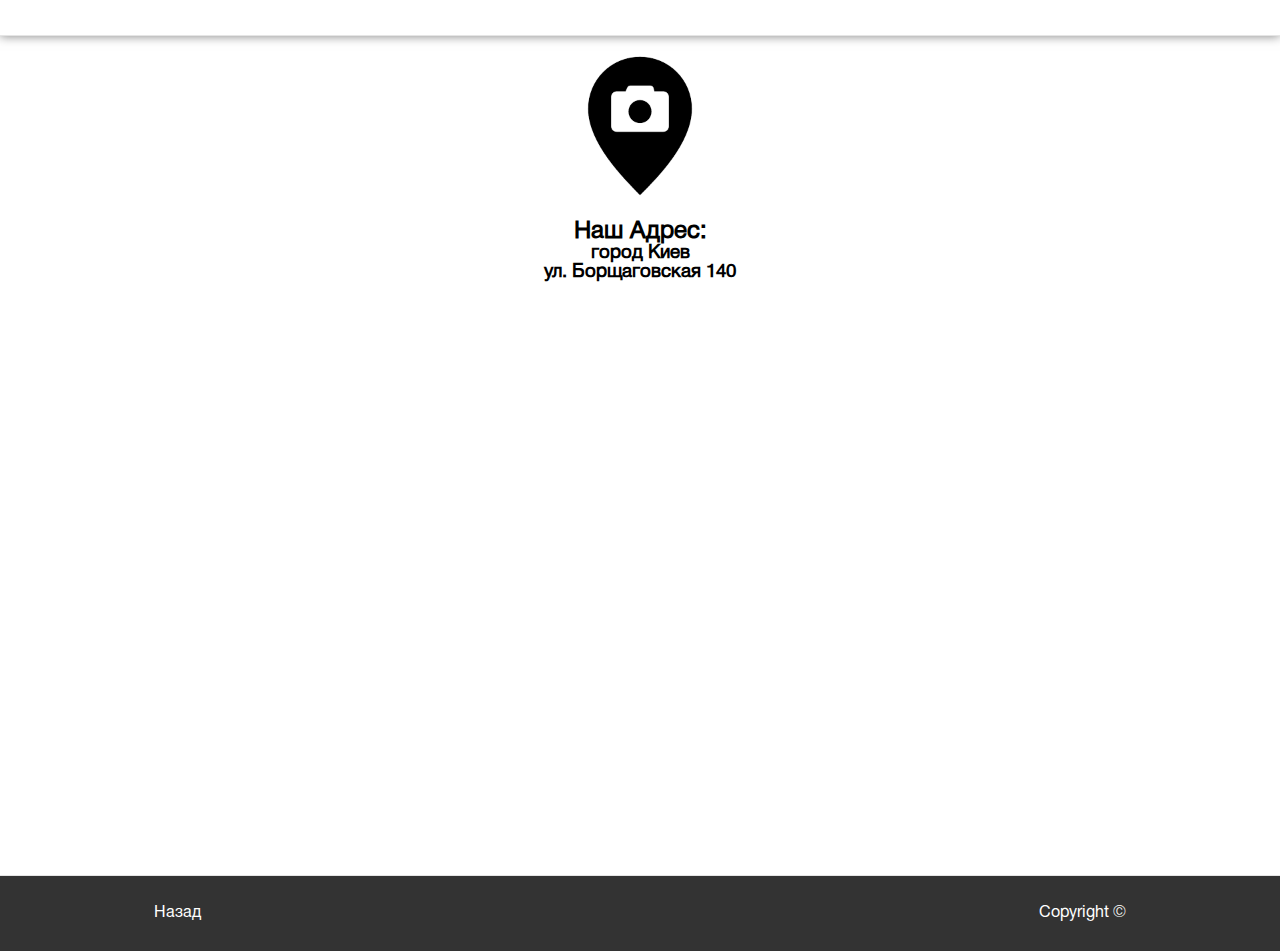
<file: html/contacts.html>
<!DOCTYPE html>
<html lang="ru">
<head>
  <meta charset="utf-8">
  <title>Contacts</title>
  <link rel="stylesheet" type="text/css" href="../css/style.css">
  <link rel="stylesheet" type="text/css" href="../css/media.css">
  <link rel="stylesheet" type="text/css" href="../css/font.css">
  </head>
  <body>
    <header>
     <div class="header-top-bar">
       <div class="container clearfix">
        <div class="header-top-inner">
          <div class="header-account" id="header-account">
          </div>
        </div>
      </div>
    </div>
    <div class="header-logo">
     <div class="logo-wrap">
       <a href="../index.html"><img src="../img/header-logo.png" alt="logo"></a>
     </div>
   </div>
 </header>
 <section class="contacts-section">
  <div class="container clearfix">
   <div class="map-wrapper">
      <div class="address-wrapper">
          <h2>Наш Адрес:</h2>
          <h3>город Киев</h3>
          <h3>ул. Борщаговская 140</h3>
      </div>
   <iframe src="https://www.google.com/maps/embed?pb=!1m18!1m12!1m3!1d2540.759415501656!2d30.44863370955439!3d50.44558176966332!2m3!1f0!2f0!3f0!3m2!1i1024!2i768!4f13.1!3m3!1m2!1s0x40d4cc20d6cde507%3A0x67713357e22881d8!2z0LLRg9C70LjRhtGPINCR0L7RgNGJ0LDQs9GW0LLRgdGM0LrQsCwgMTQwLCDQmtC40ZfQsg!5e0!3m2!1sru!2sua!4v1485142384926" width="50%" height="500px" frameborder="0" style="border:0" allowfullscreen></iframe>
  </div>
</div>
</section>
<footer>
  <div class="container clearfix">
    <div class="copyright">
      <div class="right-copy">Copyright ©</div>
      <div class="left-copy"><a href="../index.html">Назад</a></div>
    </div>
  </div>
</footer> 
</body>
</html>
</file>
<file: css/style.css>
body{
	height: 100%;
	font-family: "HelveticaRegular";
}
*{
	margin: 0;
	padding: 0;
    outline: none;
    -webkit-box-sizing: border-box;
       -moz-box-sizing: border-box;
            box-sizing: border-box;
}
a,a:hover{
	text-decoration: none;
	color: #696969;
    -webkit-transition: all 0.3s ease 0s;
       -moz-transition: all 0.3s ease 0s;
            transition: all 0.3s ease 0s;
}
a img {
    border: none; 
}
.clearfix:before,
.clearfix:after{
	content: " ";
	display: block;
	clear: both;
}
.container{
	max-width: 2500px;
    margin: 0 auto;
}
.header-top-inner{
    border-bottom: 1px solid #e5e5e5;
    padding: 10px 12%;
    box-shadow: 0 0 10px rgba(0,0,0,0.5);
}
.header-account{
    display: inline-block;
}
.header-account a{
     margin-left: 10px;
}
.header-account a:hover{
    color: #000;
}
.requir-star{
    color:#c52626;
    font-size: 22px;
}
.header-logo{
    position: relative;
}
.logo-wrap{
    text-align: center;
    margin: 15px 0;
}
.logo-wrap img{
    max-width: 150px;
}
.main-menu,.copyright{
    border-top:1px solid #e5e5e5;
}
.menu-ul{ 
    text-align: center;
    position: relative; 
}
.main-menu  li{
    display: inline-block;
}
.main-menu  li a {
    font-size: 14px;
    font-weight: 700;
    line-height: 60px;
    padding: 22px 30px;
    position: relative;
    text-transform: uppercase;
}
.main-menu  li a:hover , 
.main-menu  ul li a.active,
.img-add-btn:hover {
    background: #333;
    color: #fff;
}
.main-menu  li a i{
    padding-left: 5px;
}
.main-menu  li a:after {
    border-right: 2px solid #e5e5e5;
    content: "";
    display: block;
    height: 30px;
    position: absolute;
    right: -2px;
    top: 25%;
}
.main-menu nav li:last-child :after {
    content: "";
    height: 0px;
}
.sub-menu{
    position: absolute;
    z-index: 99999;
    background: #333;
    padding: 10px 17px;
    text-align: left;
    display: none;

}
.sub-menu li{
    display: block;
    margin-bottom:15px; 
}
.sub-menu li a {
    padding: 0;
    font-size: 12px;
    line-height: 0;
}
.sub-menu li:hover{
  background: #333;
    color: #fff;
}
.sub-menu li a:after{
    border: none;
}
.sup-menu:hover .sub-menu {
    display: block;
 }
.search-wrap,.download-wrap{
    text-align: center;
    padding: 30px 0;
    display: none;
}
.img-add-btn-hide,
.log-out-header,
.main-menu-section {
    display:none;
}
.search-form-btn{
    width: 75px;
    height: 25px;
    background: #a5adc4;
    border: none;
    cursor: pointer;
}
.img-add-btn{
    border: none;
    padding: 10px 20px;
    border-radius: 0px;
    font-size: 16px;
    cursor: pointer;
    behavior: url(path/PIE.htc);
}
.img-add-btn:active{
    background-color:#3a3939;
}
.search-input{
    border: solid 1px #dbdbdb;
    color: #262626;
    font-size: 14px;
    outline: none;
    padding: 3px 10px 3px 26px;
    z-index: 2;
    background: #fafafa;    
}
.main-slaider-section {
    max-width: 1800px;
    margin: 0 auto;
}
/*Style for slider*/
.carousel-wrapper {  
    overflow: hidden; 
    position:relative;
    height: 405px;
}
.carousel-items {
    max-width: 100%; 
    position: relative; 
}
.carousel-block img{
     width: 100%;
}
.carousel-block {
    display:block;
    max-width: 100%;
    float: left; 
    height: 405px; 
}
.carousel-button-left a:before{ 
    content: "";
    width: 29px;
    height: 30px;
    position: absolute;
    top:50%;
    left: 10px;
    background: url(../img/slider_controls.png); 
    z-index: 1;
    cursor: pointer;
}
.carousel-button-right a:after{
    content: "";
    width: 29px;
    height: 30px;
    position: absolute;
    top:50%;
    right: 10px;
    background: url(../img/slider_controls.png) 102% -2% no-repeat;
    z-index: 1; 
    cursor: pointer;
}
/*End Style for slider*/
.content-section{
    padding:5% 0;
    text-align: center;
    position: relative;
}
.single-content-box{
    display: inline-block;
    margin: 2%;
    position: relative;
    font-size: 0;
}
.img-prev-container{
    height: 300px;
    width: 300px;
    overflow: hidden;
}
.img-prev-container img{
    max-width: 100%;
    height: 100%;
}
.copyright{
    padding: 30px 12%;
    background: #333;
    color: #fff;
}
.window-login-wrap,
.registration-wrap {
    display: none;
    width: 240px;
    padding: 10px 0;
    border: 1px solid #b9b9b9;
    border-radius: 12px;
    text-align: center;
    position: absolute;
    left: 9%;
    top: 50px;
    z-index: 999999;
    background-color: #fff;
    behavior: url(path/PIE.htc);
}
label[for ="password"],label[for="login"]{
    display: block;
}
.login{
    margin: 10px 0;
}
.login input,
.password input,
.form-date input,.tags-in{
    border: 1px #b9b9b9 solid;
    border-radius: 4px;
    margin-top: 4px;
    padding: 0 10px;
    width: 200px;
    color: #000;
    height: 25px;
    behavior: url(path/PIE.htc);
}
.login input:focus,
.password input:focus,
.form-date input:focus{
    border: 1px #0b7ed0 solid;
 }
.enter-log-button,
.reg-bt {
    margin: 15px 0;
    width: 75px;
    height: 25px;
    background: #a5adc4;
    border: none;
    cursor: pointer;
    border-radius: 4px;
    behavior: url(path/PIE.htc);
}
.enter-log-button:hover,
.reg-bt:hover{
    background-color: #525252;
}
.window-login a:hover{
    color: #000;
}
.refistration-form label{
    display: block;
}
.registration-wrap {
    text-align: left;
    padding: 10px 20px;
    position: absolute;
}
.refistration-form input{
    margin-bottom: 10px;
}
.reg-bt{
    width: 140px;
    margin: 10px auto;
    display: block;
 }
.feeds{
    position: absolute;
    right: 40%;
    top: 50%;
    color: #fff;
    font-size: 18px;
}
.img-prew img{
    width: 200px;
    height: 200px;
    margin-bottom: 10px;
    text-align: center;
}
.img-prew{
    padding:20px;
    display: none;
}
.save-img-bt{
    width: 85px;
    height: 25px;
    background: #a5adc4;
    border: none;
    cursor: pointer;
    border-radius: 4px;
    display: block;
    margin: 10px auto;
    behavior: url(path/PIE.htc);
}
.view-photo-wraperr {
    position: absolute;
    display: none;
    left: 50%;
    z-index: 999;
    top: 100px;
}
.success-load-text{
    margin-top: 30px;
}
.view-img-wrapper{
    position: absolute;
    top: 8%;
    left: 30%;
    display: none;
    z-index: 99999;
}
.like-wrapper{
    border: 1px solid #cacaca;
    margin-top: -4px;
    background-color: #fff;
    padding:20px 0;   
}
.like{
    padding:0 20px;
    text-align: left;
}
.view-img-wrapper img{
    width: 600px;
    max-height: 450px;
}
.like-numb{
    color: #696969;
    margin-left: 5px;
}
.right-copy{
    float: right;
}
.left-copy a{
    color: #fff;
}
.contacts-section{
    padding-bottom:5%;
    text-align: center;
}
.address-wrapper{
    margin-bottom:25px;
}
.search-result {
    display: none;
    position: absolute;
    top: 30%;
    left: 33%;
    background-color: #fff;
    z-index: 99999;
    padding: 30px;
    border-radius: 10px;
    behavior: url(path/PIE.htc);
}
.search-result-close{
    position: absolute;
    top: 15px;
    right: 15px;
    cursor: pointer;
}
.search-result-error{
    display: none;
    margin: 40px;
}
</file>
<file: css/media.css>
/*==========  Desktop First Method  ==========*/

/* Large Devices, Wide Screens */
@media only screen and (max-width : 1200px) {

}

/* Medium Devices, Desktops */
@media only screen and (max-width : 992px) {
.carousel-button-left a::before{ 
    top:20%;
}
.carousel-button-right a:after{
	top:20%;
}
}


/* Small Devices, Tablets */
@media only screen and (max-width : 768px) {

}

	

/* Extra Small Devices, Phones */
@media only screen and (max-width : 480px) {
.carousel-button-left a::before,
.carousel-button-right a:after{ 
    display: none;
}
.header-top-inner{
	text-align: center;
}
}



/* Custom, iPhone Retina */
@media only screen and (max-width : 320px) {



}


/*==========  Mobile First Method  ==========*/

/* Custom, iPhone Retina */
@media only screen and (min-width : 320px) {

}

/* Extra Small Devices, Phones */
@media only screen and (min-width : 480px) {

}

/* Small Devices, Tablets */
@media only screen and (min-width : 768px) {
  
   
}

/* Medium Devices, Desktops */
@media only screen and (min-width : 992px) {

}

 /* Large Devices, Wide Screens */
@media only screen and (min-width : 1200px) {
</file>
<file: css/font.css>
/* font-family: "HelveticaRegular"; */
@font-face {
    font-family: "HelveticaRegular";
    src: url("../fonts/HelveticaRegular/HelveticaRegular.eot");
    src: url("../fonts/HelveticaRegular/HelveticaRegular.eot?#iefix")format("embedded-opentype"),
    url("../fonts/HelveticaRegular/HelveticaRegular.woff") format("woff"),
    url("../fonts/HelveticaRegular/HelveticaRegular.ttf") format("truetype");
    font-style: normal;
    font-weight: normal;
}
/* font-family: "HelveticaBold"; */
@font-face {
    font-family: "HelveticaBold";
    src: url("../fonts/HelveticaBold/HelveticaBold.eot");
    src: url("../fonts/HelveticaBold/HelveticaBold.eot?#iefix")format("embedded-opentype"),
    url("../fonts/HelveticaBold/HelveticaBold.woff") format("woff"),
    url("../fonts/HelveticaBold/HelveticaBold.ttf") format("truetype");
    font-style: normal;
    font-weight: normal;
}
/* font-family: "HelveticaItalic"; */
@font-face {
    font-family: "HelveticaItalic";
    src: url("../fonts/HelveticaItalic/HelveticaItalic.eot");
    src: url("../fonts/HelveticaItalic/HelveticaItalic.eot?#iefix")format("embedded-opentype"),
    url("../fonts/HelveticaItalic/HelveticaItalic.woff") format("woff"),
    url("../fonts/HelveticaItalic/HelveticaItalic.ttf") format("truetype");
    font-style: normal;
    font-weight: normal;
}
/* font-family: "HelveticaLight"; */
@font-face {
    font-family: "HelveticaLight";
    src: url("../fonts/HelveticaLight/HelveticaLight.eot");
    src: url("../fonts/HelveticaLight/HelveticaLight.eot?#iefix")format("embedded-opentype"),
    url("../fonts/HelveticaLight/HelveticaLight.woff") format("woff"),
    url("../fonts/HelveticaLight/HelveticaLight.ttf") format("truetype");
    font-style: normal;
    font-weight: normal;
}
</file>
